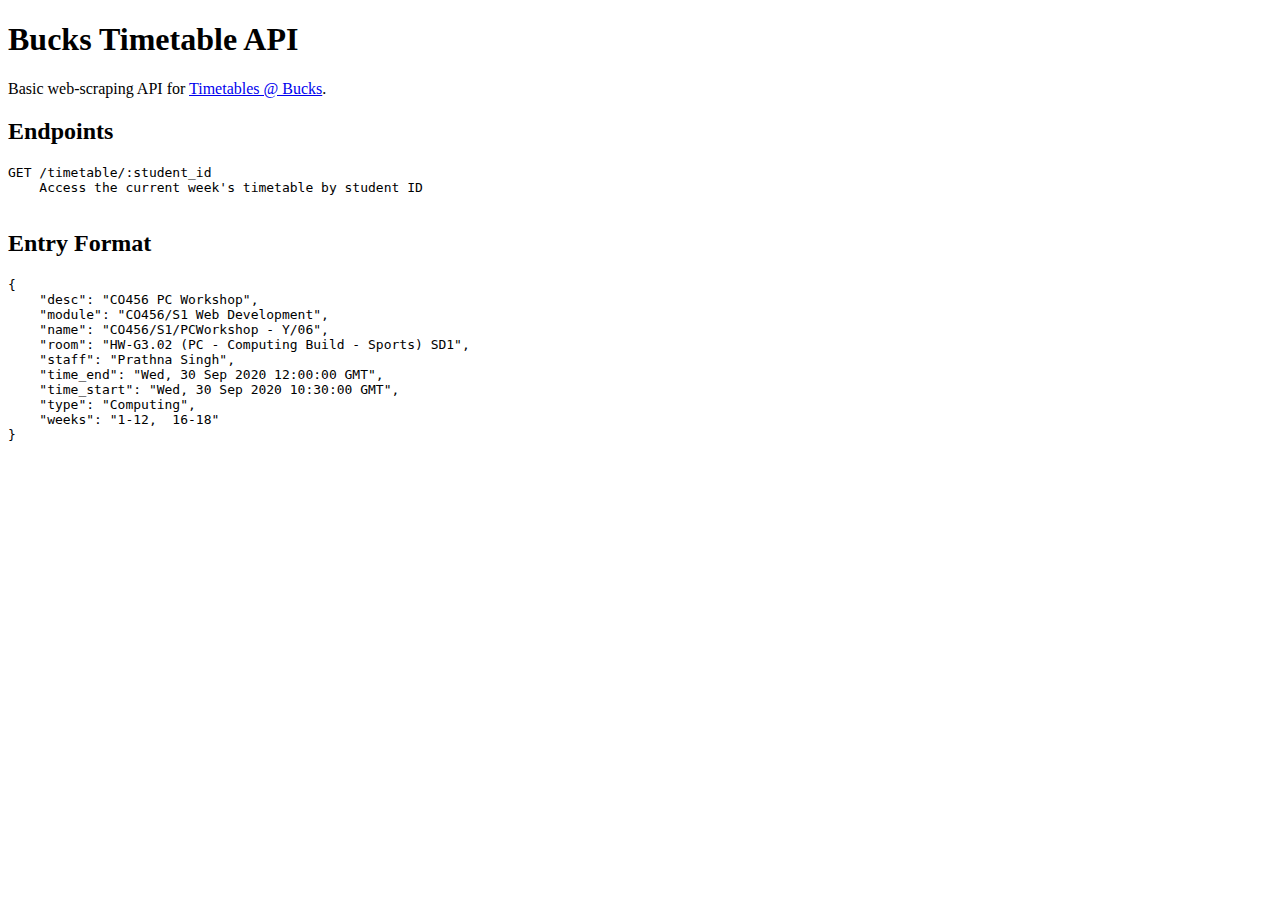
<file: templates/index.html>
<!DOCTYPE html>
<html lang="en">
    <head>
        <meta charset="UTF-8">
        <meta name="viewport" content="width=device-width, initial-scale=1.0">
        <title>Bucks Timetable API</title>
    </head>
    <body>
        <h1>Bucks Timetable API</h1>
        <p>Basic web-scraping API for <a href="https://mytimetable.bucks.ac.uk/">Timetables @ Bucks</a>.</p>

        <h2>Endpoints</h2>
        <pre>
GET /timetable/:student_id
    Access the current week's timetable by student ID
        </pre>
        
        <h2>Entry Format</h2>
        <pre>
{
    "desc": "CO456 PC Workshop",
    "module": "CO456/S1 Web Development",
    "name": "CO456/S1/PCWorkshop - Y/06",
    "room": "HW-G3.02 (PC - Computing Build - Sports) SD1",
    "staff": "Prathna Singh",
    "time_end": "Wed, 30 Sep 2020 12:00:00 GMT",
    "time_start": "Wed, 30 Sep 2020 10:30:00 GMT",
    "type": "Computing",
    "weeks": "1-12,  16-18"
}
        </pre>
    </body>
</html>
</file>
